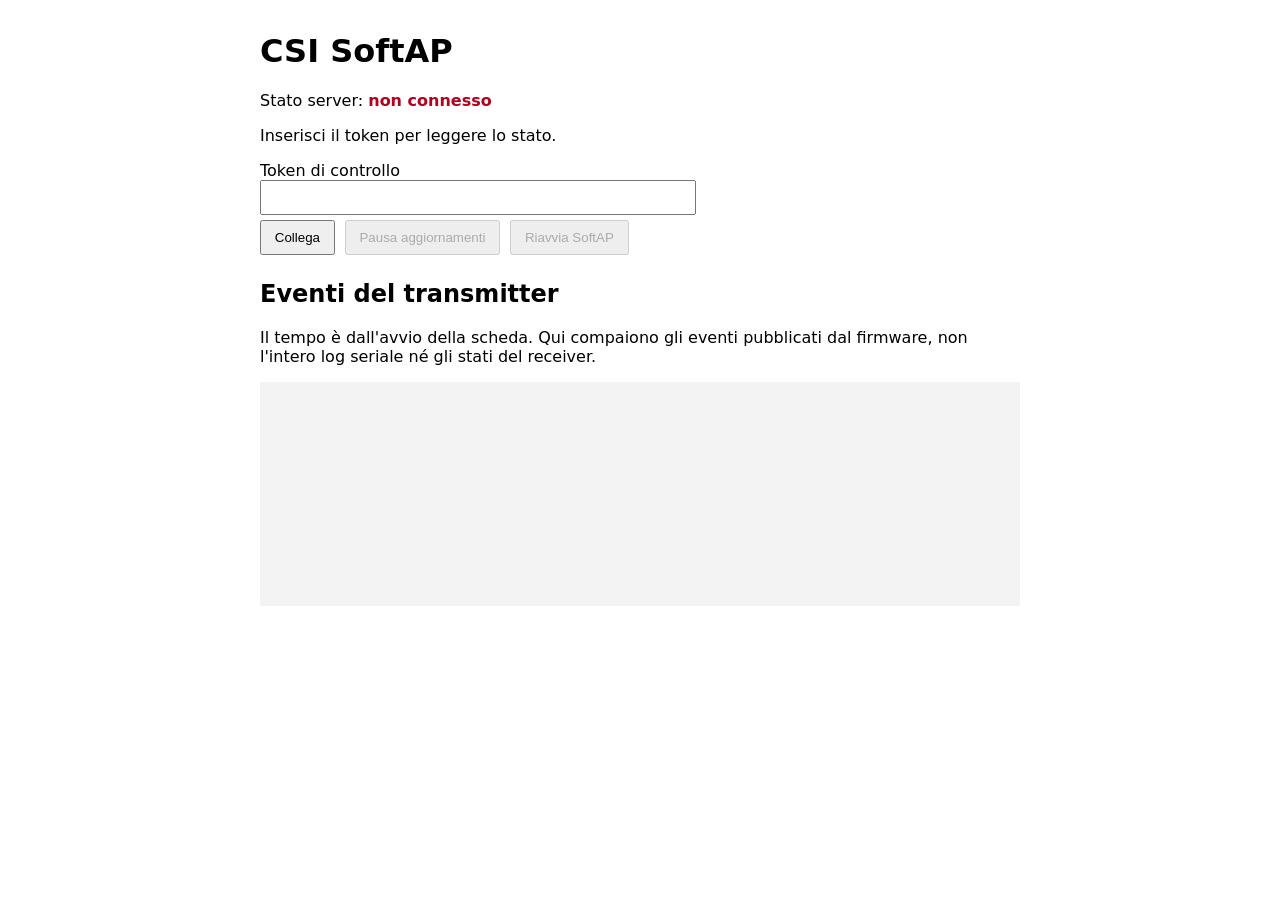
<file: transmitter/option-a-softap/main/index.html>
<!doctype html>
<html lang="it">
<head>
  <meta charset="utf-8">
  <meta name="viewport" content="width=device-width, initial-scale=1">
  <title>CSI SoftAP</title>
  <style>
    body { font: 16px system-ui, sans-serif; max-width: 760px; margin: 2rem auto; padding: 0 1rem; }
    input { width: min(100%, 26rem); padding: .5rem; }
    button { padding: .5rem .8rem; margin: .3rem .3rem .3rem 0; }
    #events { white-space: pre-wrap; overflow-wrap: anywhere; background: #f3f3f3; padding: 1rem; min-height: 12rem; }
    .online { color: #067b31; } .offline { color: #b00020; } .paused { color: #865b00; }
  </style>
</head>
<body>
  <h1>CSI SoftAP</h1>
  <p>Stato server: <strong id="connection" class="offline">non connesso</strong></p>
  <p id="details">Inserisci il token per leggere lo stato.</p>
  <label for="token">Token di controllo</label><br>
  <input id="token" type="password" autocomplete="off" spellcheck="false">
  <div>
    <button id="connect">Collega</button>
    <button id="pause" disabled>Pausa aggiornamenti</button>
    <button id="reboot" disabled>Riavvia SoftAP</button>
  </div>
  <h2>Eventi del transmitter</h2>
  <p>Il tempo è dall'avvio della scheda. Qui compaiono gli eventi pubblicati dal firmware, non l'intero log seriale né gli stati del receiver.</p>
  <pre id="events" aria-live="polite"></pre>
  <script>
    const tokenInput = document.querySelector('#token');
    const connection = document.querySelector('#connection');
    const details = document.querySelector('#details');
    const output = document.querySelector('#events');
    const pauseButton = document.querySelector('#pause');
    const rebootButton = document.querySelector('#reboot');
    let timer = null;
    let lastId = 0;
    let previousUptime = null;
    let busy = false;
    let paused = false;
    let lines = [];

    tokenInput.value = sessionStorage.getItem('controlToken') || '';

    function print(line) {
      lines.push(line);
      if (lines.length > 200) lines = lines.slice(-200);
      output.textContent = lines.join('\n');
      output.scrollTop = output.scrollHeight;
    }

    function setConnection(label, online) {
      connection.textContent = label;
      connection.className = online ? 'online' : 'offline';
      rebootButton.disabled = !online;
    }

    async function request(path, options = {}) {
      const response = await fetch(path, {
        cache: 'no-store',
        ...options,
        headers: { 'X-Control-Token': tokenInput.value.trim() }
      });
      if (response.status === 401) throw new Error('Token errato');
      if (!response.ok) throw new Error(`HTTP ${response.status}`);
      return response.json();
    }

    async function poll() {
      if (busy || paused || !tokenInput.value.trim()) return;
      busy = true;
      try {
        const status = await request('/status');
        if (paused) return;
        setConnection('online', true);
        details.textContent = `IP ${status.ip} · client collegati ${status.clients} · uptime ${Math.floor(status.uptime_ms / 1000)} s`;
        if (previousUptime !== null && status.uptime_ms < previousUptime) {
          print('--- SoftAP riavviato ---');
          lastId = 0;
        }
        previousUptime = status.uptime_ms;
        const data = await request(`/events?after=${lastId}`);
        if (paused) return;
        if (lastId && data.first_available_id > lastId + 1) {
          print('--- Alcuni eventi non sono più nel buffer ---');
        }
        for (const event of data.events) {
          print(`[+${(event.uptime_ms / 1000).toFixed(1)} s] ${event.type}: ${event.message}`);
          lastId = event.id;
        }
      } catch (error) {
        if (paused) return;
        setConnection(error.message === 'Token errato' ? 'token errato' : 'offline', false);
        details.textContent = error.message;
        if (error.message === 'Token errato') {
          clearInterval(timer);
          timer = null;
          pauseButton.disabled = true;
        }
      } finally {
        busy = false;
      }
    }

    function connect() {
      if (!tokenInput.value.trim()) {
        details.textContent = 'Inserisci il token di controllo.';
        return;
      }
      sessionStorage.setItem('controlToken', tokenInput.value.trim());
      paused = false;
      clearInterval(timer);
      timer = setInterval(poll, 2000);
      pauseButton.disabled = false;
      pauseButton.textContent = 'Pausa aggiornamenti';
      poll();
    }

    document.querySelector('#connect').addEventListener('click', connect);
    pauseButton.addEventListener('click', () => {
      if (!paused) {
        paused = true;
        clearInterval(timer);
        timer = null;
        pauseButton.textContent = 'Riprendi aggiornamenti';
        connection.textContent = 'aggiornamenti in pausa';
        connection.className = 'paused';
        details.textContent = 'Solo questa pagina ha smesso di interrogare il SoftAP. Firmware e seriale continuano.';
        print('[browser] Aggiornamenti sospesi; il firmware continua a funzionare.');
      } else {
        paused = false;
        pauseButton.textContent = 'Pausa aggiornamenti';
        connection.textContent = 'verifica in corso';
        connection.className = 'paused';
        print('[browser] Aggiornamenti ripresi.');
        timer = setInterval(poll, 2000);
        poll();
      }
    });
    rebootButton.addEventListener('click', async () => {
      if (!confirm('Riavviare il transmitter SoftAP? La connessione Wi-Fi cadrà per qualche secondo.')) return;
      try {
        await request('/reboot', { method: 'POST' });
        print('--- Riavvio richiesto ---');
      } catch (error) {
        details.textContent = error.message;
      }
    });
    if (tokenInput.value) connect();
  </script>
</body>
</html>
</file>
